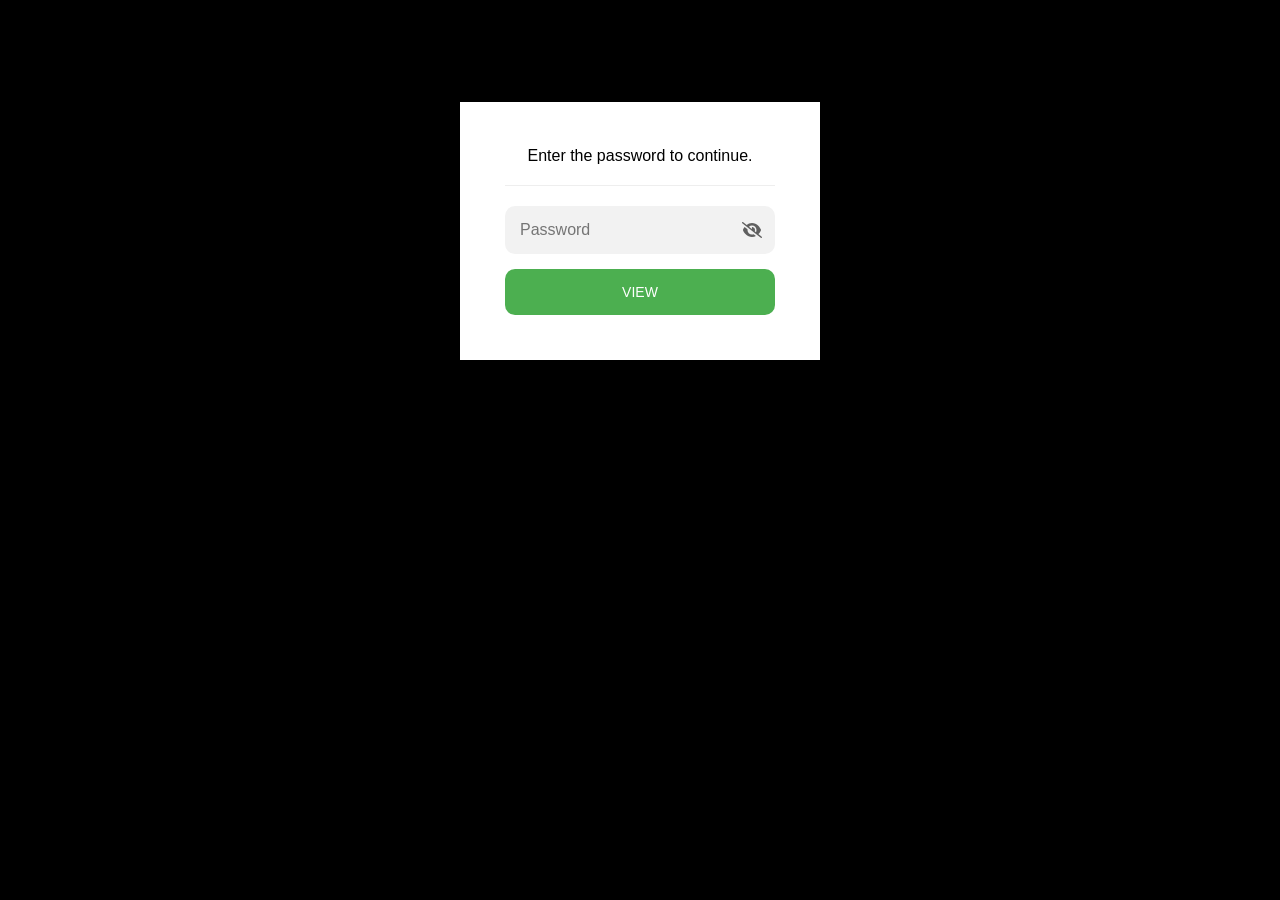
<file: index.html>
<!DOCTYPE html>
<html class="staticrypt-html">
    <head>
        <meta charset="utf-8" />
        <title>Protected</title>
        <meta name="viewport" content="width=device-width, initial-scale=1" />

        <!-- do not cache this page -->
        <meta http-equiv="cache-control" content="max-age=0" />
        <meta http-equiv="cache-control" content="no-cache" />
        <meta http-equiv="expires" content="0" />
        <meta http-equiv="expires" content="Tue, 01 Jan 1980 1:00:00 GMT" />
        <meta http-equiv="pragma" content="no-cache" />

        <style>
            .staticrypt-hr {
                margin-top: 20px;
                margin-bottom: 20px;
                border: 0;
                border-top: 1px solid #eee;
            }

            .staticrypt-page {
                width: 360px;
                padding: 8% 0 0;
                margin: auto;
                box-sizing: border-box;
            }

            .staticrypt-form {
                position: relative;
                z-index: 1;
                background: #ffffff;
                max-width: 360px;
                margin: 0 auto 100px;
                padding: 45px;
                text-align: center;
                box-shadow: 0 0 20px 0 rgba(0, 0, 0, 0.2), 0 5px 5px 0 rgba(0, 0, 0, 0.24);
            }

            .staticrypt-form input[type="password"],
            input[type="text"] {
                background: inherit;
                border: 0;
                box-sizing: border-box; /* This ensures padding is included in the total width */
                font-size: 14px;
                outline: 0;
                padding: 15px 30px 15px 15px; /* Adjust the padding to ensure there is space for the icon */
                width: 100%;
            }

            .staticrypt-password-container {
                position: relative;
                outline: 0;
                background: #f2f2f2;
                width: 100%;
                border: 0;
                margin: 0 0 15px;
                box-sizing: border-box;
                border-radius: 10px;
                overflow: hidden;
            }

            .staticrypt-toggle-password-visibility {
                cursor: pointer;
                height: 20px;
                opacity: 60%;
                padding: 13px;
                position: absolute;
                right: 0;
                top: 50%;
                transform: translateY(-50%);
                width: 20px;
            }

            .staticrypt-form .staticrypt-decrypt-button {
                text-transform: uppercase;
                outline: 0;
                background: #4CAF50;
                width: 100%;
                border: 0;
                padding: 15px;
                color: #ffffff;
                font-size: 14px;
                cursor: pointer;
                border-radius: 10px;
            }

            .staticrypt-form .staticrypt-decrypt-button:hover,
            .staticrypt-form .staticrypt-decrypt-button:active,
            .staticrypt-form .staticrypt-decrypt-button:focus {
                background: #4CAF50;
                filter: brightness(92%);
            }

            .staticrypt-html {
                height: 100%;
            }

            .staticrypt-body {
                height: 100%;
                margin: 0;
                background: #000000;
            }

            .staticrypt-content {
                height: 100%;
                margin-bottom: 1em;
                background: #000000;
                font-family: "Arial", sans-serif;
                -webkit-font-smoothing: antialiased;
                -moz-osx-font-smoothing: grayscale;
            }

            .staticrypt-instructions {
                margin-top: -1em;
                margin-bottom: 1em;
            }

            .staticrypt-title {
                font-size: 1.5em;
            }

            label.staticrypt-remember {
                display: flex;
                align-items: center;
                margin-bottom: 1em;
            }

            .staticrypt-remember input[type="checkbox"] {
                transform: scale(1.5);
                margin-right: 1em;
            }

            .hidden {
                display: none !important;
            }

            .staticrypt-spinner-container {
                height: 100%;
                display: flex;
                align-items: center;
                justify-content: center;
            }

            .staticrypt-spinner {
                display: inline-block;
                width: 2rem;
                height: 2rem;
                vertical-align: text-bottom;
                border: 0.25em solid gray;
                border-right-color: transparent;
                border-radius: 50%;
                -webkit-animation: spinner-border 0.75s linear infinite;
                animation: spinner-border 0.75s linear infinite;
                animation-duration: 0.75s;
                animation-timing-function: linear;
                animation-delay: 0s;
                animation-iteration-count: infinite;
                animation-direction: normal;
                animation-fill-mode: none;
                animation-play-state: running;
                animation-name: spinner-border;
            }

            @keyframes spinner-border {
                100% {
                    transform: rotate(360deg);
                }
            }

            @media screen and (-webkit-min-device-pixel-ratio: 0) {
                .staticrypt-form input[type="password"],
                input[type="text"] {
                    font-size: 16px;
                }
            }
        </style>
    </head>

    <body class="staticrypt-body">
        <div id="staticrypt_loading" class="staticrypt-spinner-container">
            <div class="staticrypt-spinner"></div>
        </div>

        <div id="staticrypt_content" class="staticrypt-content hidden">
            <div class="staticrypt-page">
                <div class="staticrypt-form">
                    <div class="staticrypt-instructions">
                        <p>Enter the password to continue.</p>
                    </div>

                    <hr class="staticrypt-hr" />

                    <form id="staticrypt-form" action="#" method="post">
                        <div class="staticrypt-password-container">
                            <input
                                id="staticrypt-password"
                                type="password"
                                name="password"
                                placeholder="Password"
                                autofocus
                            />

                            <img
                                class="staticrypt-toggle-password-visibility"
                                alt="Show password"
                                title="Show password"
                                src="[data-uri]"
                            />
                        </div>

                        <label id="staticrypt-remember-label" class="staticrypt-remember hidden">
                            <input id="staticrypt-remember" type="checkbox" name="remember" />
                            Remember me
                        </label>

                        <input type="submit" class="staticrypt-decrypt-button" value="View" />
                    </form>
                </div>
            </div>
        </div>

        <script>
            // these variables will be filled when generating the file - the template format is 'variable_name'
            const staticryptInitiator = ((function(){
  const exports = {};
  const cryptoEngine = ((function(){
  const exports = {};
  const { subtle } = crypto;

const IV_BITS = 16 * 8;
const HEX_BITS = 4;
const ENCRYPTION_ALGO = "AES-CBC";

/**
 * Translates between utf8 encoded hexadecimal strings
 * and Uint8Array bytes.
 */
const HexEncoder = {
    /**
     * hex string -> bytes
     * @param {string} hexString
     * @returns {Uint8Array}
     */
    parse: function (hexString) {
        if (hexString.length % 2 !== 0) throw "Invalid hexString";
        const arrayBuffer = new Uint8Array(hexString.length / 2);

        for (let i = 0; i < hexString.length; i += 2) {
            const byteValue = parseInt(hexString.substring(i, i + 2), 16);
            if (isNaN(byteValue)) {
                throw "Invalid hexString";
            }
            arrayBuffer[i / 2] = byteValue;
        }
        return arrayBuffer;
    },

    /**
     * bytes -> hex string
     * @param {Uint8Array} bytes
     * @returns {string}
     */
    stringify: function (bytes) {
        const hexBytes = [];

        for (let i = 0; i < bytes.length; ++i) {
            let byteString = bytes[i].toString(16);
            if (byteString.length < 2) {
                byteString = "0" + byteString;
            }
            hexBytes.push(byteString);
        }
        return hexBytes.join("");
    },
};

/**
 * Translates between utf8 strings and Uint8Array bytes.
 */
const UTF8Encoder = {
    parse: function (str) {
        return new TextEncoder().encode(str);
    },

    stringify: function (bytes) {
        return new TextDecoder().decode(bytes);
    },
};

/**
 * Salt and encrypt a msg with a password.
 */
async function encrypt(msg, hashedPassword) {
    // Must be 16 bytes, unpredictable, and preferably cryptographically random. However, it need not be secret.
    // https://developer.mozilla.org/en-US/docs/Web/API/SubtleCrypto/encrypt#parameters
    const iv = crypto.getRandomValues(new Uint8Array(IV_BITS / 8));

    const key = await subtle.importKey("raw", HexEncoder.parse(hashedPassword), ENCRYPTION_ALGO, false, ["encrypt"]);

    const encrypted = await subtle.encrypt(
        {
            name: ENCRYPTION_ALGO,
            iv: iv,
        },
        key,
        UTF8Encoder.parse(msg)
    );

    // iv will be 32 hex characters, we prepend it to the ciphertext for use in decryption
    return HexEncoder.stringify(iv) + HexEncoder.stringify(new Uint8Array(encrypted));
}
exports.encrypt = encrypt;

/**
 * Decrypt a salted msg using a password.
 *
 * @param {string} encryptedMsg
 * @param {string} hashedPassword
 * @returns {Promise<string>}
 */
async function decrypt(encryptedMsg, hashedPassword) {
    const ivLength = IV_BITS / HEX_BITS;
    const iv = HexEncoder.parse(encryptedMsg.substring(0, ivLength));
    const encrypted = encryptedMsg.substring(ivLength);

    const key = await subtle.importKey("raw", HexEncoder.parse(hashedPassword), ENCRYPTION_ALGO, false, ["decrypt"]);

    const outBuffer = await subtle.decrypt(
        {
            name: ENCRYPTION_ALGO,
            iv: iv,
        },
        key,
        HexEncoder.parse(encrypted)
    );

    return UTF8Encoder.stringify(new Uint8Array(outBuffer));
}
exports.decrypt = decrypt;

/**
 * Salt and hash the password so it can be stored in localStorage without opening a password reuse vulnerability.
 *
 * @param {string} password
 * @param {string} salt
 * @returns {Promise<string>}
 */
async function hashPassword(password, salt) {
    // we hash the password in multiple steps, each adding more iterations. This is because we used to allow less
    // iterations, so for backward compatibility reasons, we need to support going from that to more iterations.
    let hashedPassword = await hashLegacyRound(password, salt);

    hashedPassword = await hashSecondRound(hashedPassword, salt);

    return hashThirdRound(hashedPassword, salt);
}
exports.hashPassword = hashPassword;

/**
 * This hashes the password with 1k iterations. This is a low number, we need this function to support backwards
 * compatibility.
 *
 * @param {string} password
 * @param {string} salt
 * @returns {Promise<string>}
 */
function hashLegacyRound(password, salt) {
    return pbkdf2(password, salt, 1000, "SHA-1");
}
exports.hashLegacyRound = hashLegacyRound;

/**
 * Add a second round of iterations. This is because we used to use 1k, so for backwards compatibility with
 * remember-me/autodecrypt links, we need to support going from that to more iterations.
 *
 * @param hashedPassword
 * @param salt
 * @returns {Promise<string>}
 */
function hashSecondRound(hashedPassword, salt) {
    return pbkdf2(hashedPassword, salt, 14000, "SHA-256");
}
exports.hashSecondRound = hashSecondRound;

/**
 * Add a third round of iterations to bring total number to 600k. This is because we used to use 1k, then 15k, so for
 * backwards compatibility with remember-me/autodecrypt links, we need to support going from that to more iterations.
 *
 * @param hashedPassword
 * @param salt
 * @returns {Promise<string>}
 */
function hashThirdRound(hashedPassword, salt) {
    return pbkdf2(hashedPassword, salt, 585000, "SHA-256");
}
exports.hashThirdRound = hashThirdRound;

/**
 * Salt and hash the password so it can be stored in localStorage without opening a password reuse vulnerability.
 *
 * @param {string} password
 * @param {string} salt
 * @param {int} iterations
 * @param {string} hashAlgorithm
 * @returns {Promise<string>}
 */
async function pbkdf2(password, salt, iterations, hashAlgorithm) {
    const key = await subtle.importKey("raw", UTF8Encoder.parse(password), "PBKDF2", false, ["deriveBits"]);

    const keyBytes = await subtle.deriveBits(
        {
            name: "PBKDF2",
            hash: hashAlgorithm,
            iterations,
            salt: UTF8Encoder.parse(salt),
        },
        key,
        256
    );

    return HexEncoder.stringify(new Uint8Array(keyBytes));
}

function generateRandomSalt() {
    const bytes = crypto.getRandomValues(new Uint8Array(128 / 8));

    return HexEncoder.stringify(new Uint8Array(bytes));
}
exports.generateRandomSalt = generateRandomSalt;

async function signMessage(hashedPassword, message) {
    const key = await subtle.importKey(
        "raw",
        HexEncoder.parse(hashedPassword),
        {
            name: "HMAC",
            hash: "SHA-256",
        },
        false,
        ["sign"]
    );
    const signature = await subtle.sign("HMAC", key, UTF8Encoder.parse(message));

    return HexEncoder.stringify(new Uint8Array(signature));
}
exports.signMessage = signMessage;

function getRandomAlphanum() {
    const possibleCharacters = "abcdefghijklmnopqrstuvwxyzABCDEFGHIJKLMNOPQRSTUVWXYZ0123456789";

    let byteArray;
    let parsedInt;

    // Keep generating new random bytes until we get a value that falls
    // within a range that can be evenly divided by possibleCharacters.length
    do {
        byteArray = crypto.getRandomValues(new Uint8Array(1));
        // extract the lowest byte to get an int from 0 to 255 (probably unnecessary, since we're only generating 1 byte)
        parsedInt = byteArray[0] & 0xff;
    } while (parsedInt >= 256 - (256 % possibleCharacters.length));

    // Take the modulo of the parsed integer to get a random number between 0 and totalLength - 1
    const randomIndex = parsedInt % possibleCharacters.length;

    return possibleCharacters[randomIndex];
}

/**
 * Generate a random string of a given length.
 *
 * @param {int} length
 * @returns {string}
 */
function generateRandomString(length) {
    let randomString = "";

    for (let i = 0; i < length; i++) {
        randomString += getRandomAlphanum();
    }

    return randomString;
}
exports.generateRandomString = generateRandomString;

  return exports;
})());
const codec = ((function(){
  const exports = {};
  /**
 * Initialize the codec with the provided cryptoEngine - this return functions to encode and decode messages.
 *
 * @param cryptoEngine - the engine to use for encryption / decryption
 */
function init(cryptoEngine) {
    const exports = {};

    /**
     * Top-level function for encoding a message.
     * Includes password hashing, encryption, and signing.
     *
     * @param {string} msg
     * @param {string} password
     * @param {string} salt
     *
     * @returns {string} The encoded text
     */
    async function encode(msg, password, salt) {
        const hashedPassword = await cryptoEngine.hashPassword(password, salt);

        const encrypted = await cryptoEngine.encrypt(msg, hashedPassword);

        // we use the hashed password in the HMAC because this is effectively what will be used a password (so we can store
        // it in localStorage safely, we don't use the clear text password)
        const hmac = await cryptoEngine.signMessage(hashedPassword, encrypted);

        return hmac + encrypted;
    }
    exports.encode = encode;

    /**
     * Encode using a password that has already been hashed. This is useful to encode multiple messages in a row, that way
     * we don't need to hash the password multiple times.
     *
     * @param {string} msg
     * @param {string} hashedPassword
     *
     * @returns {string} The encoded text
     */
    async function encodeWithHashedPassword(msg, hashedPassword) {
        const encrypted = await cryptoEngine.encrypt(msg, hashedPassword);

        // we use the hashed password in the HMAC because this is effectively what will be used a password (so we can store
        // it in localStorage safely, we don't use the clear text password)
        const hmac = await cryptoEngine.signMessage(hashedPassword, encrypted);

        return hmac + encrypted;
    }
    exports.encodeWithHashedPassword = encodeWithHashedPassword;

    /**
     * Top-level function for decoding a message.
     * Includes signature check and decryption.
     *
     * @param {string} signedMsg
     * @param {string} hashedPassword
     * @param {string} salt
     * @param {int} backwardCompatibleAttempt
     * @param {string} originalPassword
     *
     * @returns {Object} {success: true, decoded: string} | {success: false, message: string}
     */
    async function decode(signedMsg, hashedPassword, salt, backwardCompatibleAttempt = 0, originalPassword = "") {
        const encryptedHMAC = signedMsg.substring(0, 64);
        const encryptedMsg = signedMsg.substring(64);
        const decryptedHMAC = await cryptoEngine.signMessage(hashedPassword, encryptedMsg);

        if (decryptedHMAC !== encryptedHMAC) {
            // we have been raising the number of iterations in the hashing algorithm multiple times, so to support the old
            // remember-me/autodecrypt links we need to try bringing the old hashes up to speed.
            originalPassword = originalPassword || hashedPassword;
            if (backwardCompatibleAttempt === 0) {
                const updatedHashedPassword = await cryptoEngine.hashThirdRound(originalPassword, salt);

                return decode(signedMsg, updatedHashedPassword, salt, backwardCompatibleAttempt + 1, originalPassword);
            }
            if (backwardCompatibleAttempt === 1) {
                let updatedHashedPassword = await cryptoEngine.hashSecondRound(originalPassword, salt);
                updatedHashedPassword = await cryptoEngine.hashThirdRound(updatedHashedPassword, salt);

                return decode(signedMsg, updatedHashedPassword, salt, backwardCompatibleAttempt + 1, originalPassword);
            }

            return { success: false, message: "Signature mismatch" };
        }

        return {
            success: true,
            decoded: await cryptoEngine.decrypt(encryptedMsg, hashedPassword),
        };
    }
    exports.decode = decode;

    return exports;
}
exports.init = init;

  return exports;
})());
const decode = codec.init(cryptoEngine).decode;

/**
 * Initialize the staticrypt module, that exposes functions callbable by the password_template.
 *
 * @param {{
 *  staticryptEncryptedMsgUniqueVariableName: string,
 *  isRememberEnabled: boolean,
 *  rememberDurationInDays: number,
 *  staticryptSaltUniqueVariableName: string,
 * }} staticryptConfig - object of data that is stored on the password_template at encryption time.
 *
 * @param {{
 *  rememberExpirationKey: string,
 *  rememberPassphraseKey: string,
 *  replaceHtmlCallback: function,
 *  clearLocalStorageCallback: function,
 * }} templateConfig - object of data that can be configured by a custom password_template.
 */
function init(staticryptConfig, templateConfig) {
    const exports = {};

    /**
     * Decrypt our encrypted page, replace the whole HTML.
     *
     * @param {string} hashedPassword
     * @returns {Promise<boolean>}
     */
    async function decryptAndReplaceHtml(hashedPassword) {
        const { staticryptEncryptedMsgUniqueVariableName, staticryptSaltUniqueVariableName } = staticryptConfig;
        const { replaceHtmlCallback } = templateConfig;

        const result = await decode(
            staticryptEncryptedMsgUniqueVariableName,
            hashedPassword,
            staticryptSaltUniqueVariableName
        );
        if (!result.success) {
            return false;
        }
        const plainHTML = result.decoded;

        // if the user configured a callback call it, otherwise just replace the whole HTML
        if (typeof replaceHtmlCallback === "function") {
            replaceHtmlCallback(plainHTML);
        } else {
            document.write(plainHTML);
            document.close();
        }

        return true;
    }

    /**
     * Attempt to decrypt the page and replace the whole HTML.
     *
     * @param {string} password
     * @param {boolean} isRememberChecked
     *
     * @returns {Promise<{isSuccessful: boolean, hashedPassword?: string}>} - we return an object, so that if we want to
     *   expose more information in the future we can do it without breaking the password_template
     */
    async function handleDecryptionOfPage(password, isRememberChecked) {
        const { staticryptSaltUniqueVariableName } = staticryptConfig;

        // decrypt and replace the whole page
        const hashedPassword = await cryptoEngine.hashPassword(password, staticryptSaltUniqueVariableName);
        return handleDecryptionOfPageFromHash(hashedPassword, isRememberChecked);
    }
    exports.handleDecryptionOfPage = handleDecryptionOfPage;

    async function handleDecryptionOfPageFromHash(hashedPassword, isRememberChecked) {
        const { isRememberEnabled, rememberDurationInDays } = staticryptConfig;
        const { rememberExpirationKey, rememberPassphraseKey } = templateConfig;

        const isDecryptionSuccessful = await decryptAndReplaceHtml(hashedPassword);

        if (!isDecryptionSuccessful) {
            return {
                isSuccessful: false,
                hashedPassword,
            };
        }

        // remember the hashedPassword and set its expiration if necessary
        if (isRememberEnabled && isRememberChecked) {
            window.localStorage.setItem(rememberPassphraseKey, hashedPassword);

            // set the expiration if the duration isn't 0 (meaning no expiration)
            if (rememberDurationInDays > 0) {
                window.localStorage.setItem(
                    rememberExpirationKey,
                    (new Date().getTime() + rememberDurationInDays * 24 * 60 * 60 * 1000).toString()
                );
            }
        }

        return {
            isSuccessful: true,
            hashedPassword,
        };
    }
    exports.handleDecryptionOfPageFromHash = handleDecryptionOfPageFromHash;

    /**
     * Clear localstorage from staticrypt related values
     */
    function clearLocalStorage() {
        const { clearLocalStorageCallback, rememberExpirationKey, rememberPassphraseKey } = templateConfig;

        if (typeof clearLocalStorageCallback === "function") {
            clearLocalStorageCallback();
        } else {
            localStorage.removeItem(rememberPassphraseKey);
            localStorage.removeItem(rememberExpirationKey);
        }
    }

    async function handleDecryptOnLoad() {
        let isSuccessful = await decryptOnLoadFromUrl();

        if (!isSuccessful) {
            isSuccessful = await decryptOnLoadFromRememberMe();
        }

        return { isSuccessful };
    }
    exports.handleDecryptOnLoad = handleDecryptOnLoad;

    /**
     * Clear storage if we are logging out
     *
     * @returns {boolean} - whether we logged out
     */
    function logoutIfNeeded() {
        const logoutKey = "staticrypt_logout";

        // handle logout through query param
        const queryParams = new URLSearchParams(window.location.search);
        if (queryParams.has(logoutKey)) {
            clearLocalStorage();
            return true;
        }

        // handle logout through URL fragment
        const hash = window.location.hash.substring(1);
        if (hash.includes(logoutKey)) {
            clearLocalStorage();
            return true;
        }

        return false;
    }

    /**
     * To be called on load: check if we want to try to decrypt and replace the HTML with the decrypted content, and
     * try to do it if needed.
     *
     * @returns {Promise<boolean>} true if we derypted and replaced the whole page, false otherwise
     */
    async function decryptOnLoadFromRememberMe() {
        const { rememberDurationInDays } = staticryptConfig;
        const { rememberExpirationKey, rememberPassphraseKey } = templateConfig;

        // if we are login out, terminate
        if (logoutIfNeeded()) {
            return false;
        }

        // if there is expiration configured, check if we're not beyond the expiration
        if (rememberDurationInDays && rememberDurationInDays > 0) {
            const expiration = localStorage.getItem(rememberExpirationKey),
                isExpired = expiration && new Date().getTime() > parseInt(expiration);

            if (isExpired) {
                clearLocalStorage();
                return false;
            }
        }

        const hashedPassword = localStorage.getItem(rememberPassphraseKey);

        if (hashedPassword) {
            // try to decrypt
            const isDecryptionSuccessful = await decryptAndReplaceHtml(hashedPassword);

            // if the decryption is unsuccessful the password might be wrong - silently clear the saved data and let
            // the user fill the password form again
            if (!isDecryptionSuccessful) {
                clearLocalStorage();
                return false;
            }

            return true;
        }

        return false;
    }

    async function decryptOnLoadFromUrl() {
        const passwordKey = "staticrypt_pwd";
        const rememberMeKey = "remember_me";

        // try to get the password from the query param (for backward compatibility - we now want to avoid this method,
        // since it sends the hashed password to the server which isn't needed)
        const queryParams = new URLSearchParams(window.location.search);
        const hashedPasswordQuery = queryParams.get(passwordKey);
        const rememberMeQuery = queryParams.get(rememberMeKey);

        const urlFragment = window.location.hash.substring(1);
        // get the password from the url fragment
        const hashedPasswordRegexMatch = urlFragment.match(new RegExp(passwordKey + "=([^&]*)"));
        const hashedPasswordFragment = hashedPasswordRegexMatch ? hashedPasswordRegexMatch[1] : null;
        const rememberMeFragment = urlFragment.includes(rememberMeKey);

        const hashedPassword = hashedPasswordFragment || hashedPasswordQuery;
        const rememberMe = rememberMeFragment || rememberMeQuery;

        if (hashedPassword) {
            return handleDecryptionOfPageFromHash(hashedPassword, rememberMe);
        }

        return false;
    }

    return exports;
}
exports.init = init;

  return exports;
})());
            const templateError = "Bad password!",
                templateToggleAltShow = "Show password",
                templateToggleAltHide = "Hide password",
                isRememberEnabled = true,
                staticryptConfig = {"staticryptEncryptedMsgUniqueVariableName":"[base64]","isRememberEnabled":true,"rememberDurationInDays":365,"staticryptSaltUniqueVariableName":"7197764df9769ea5bdcccc6a27018db0"};

            // you can edit these values to customize some of the behavior of StatiCrypt
            const templateConfig = {
                rememberExpirationKey: "staticrypt_expiration",
                rememberPassphraseKey: "staticrypt_passphrase",
                replaceHtmlCallback: null,
                clearLocalStorageCallback: null,
            };

            // init the staticrypt engine
            const staticrypt = staticryptInitiator.init(staticryptConfig, templateConfig);

            // try to automatically decrypt on load if there is a saved password
            window.onload = async function () {
                const { isSuccessful } = await staticrypt.handleDecryptOnLoad();

                // if we didn't decrypt anything on load, show the password prompt. Otherwise the content has already been
                // replaced, no need to do anything
                if (!isSuccessful) {
                    // hide loading screen
                    document.getElementById("staticrypt_loading").classList.add("hidden");
                    document.getElementById("staticrypt_content").classList.remove("hidden");
                    document.getElementById("staticrypt-password").focus();

                    // show the remember me checkbox
                    if (isRememberEnabled) {
                        /* always-remember: keep checkbox hidden */
                    }
                }
            };

            // toggle password visibility
            const toggleIcon = document.querySelector(".staticrypt-toggle-password-visibility");
            // these two icons are coming from FontAwesome
            const imgSrcEyeClosed =
                "[data-uri]";
            const imgSrcEyeOpened =
                "[data-uri]";
            toggleIcon.addEventListener("click", function () {
                const passwordInput = document.getElementById("staticrypt-password");
                if (passwordInput.type === "password") {
                    passwordInput.type = "text";
                    toggleIcon.src = imgSrcEyeOpened;
                    toggleIcon.alt = templateToggleAltHide;
                    toggleIcon.title = templateToggleAltHide;
                } else {
                    passwordInput.type = "password";
                    toggleIcon.src = imgSrcEyeClosed;
                    toggleIcon.alt = templateToggleAltShow;
                    toggleIcon.title = templateToggleAltShow;
                }
            });

            // handle password form submission
            document.getElementById("staticrypt-form").addEventListener("submit", async function (e) {
                e.preventDefault();

                const password = document.getElementById("staticrypt-password").value,
                    isRememberChecked = true;

                const { isSuccessful } = await staticrypt.handleDecryptionOfPage(password, isRememberChecked);

                if (!isSuccessful) {
                    alert(templateError);
                }
            });
        </script>
    </body>
</html>
</file>
